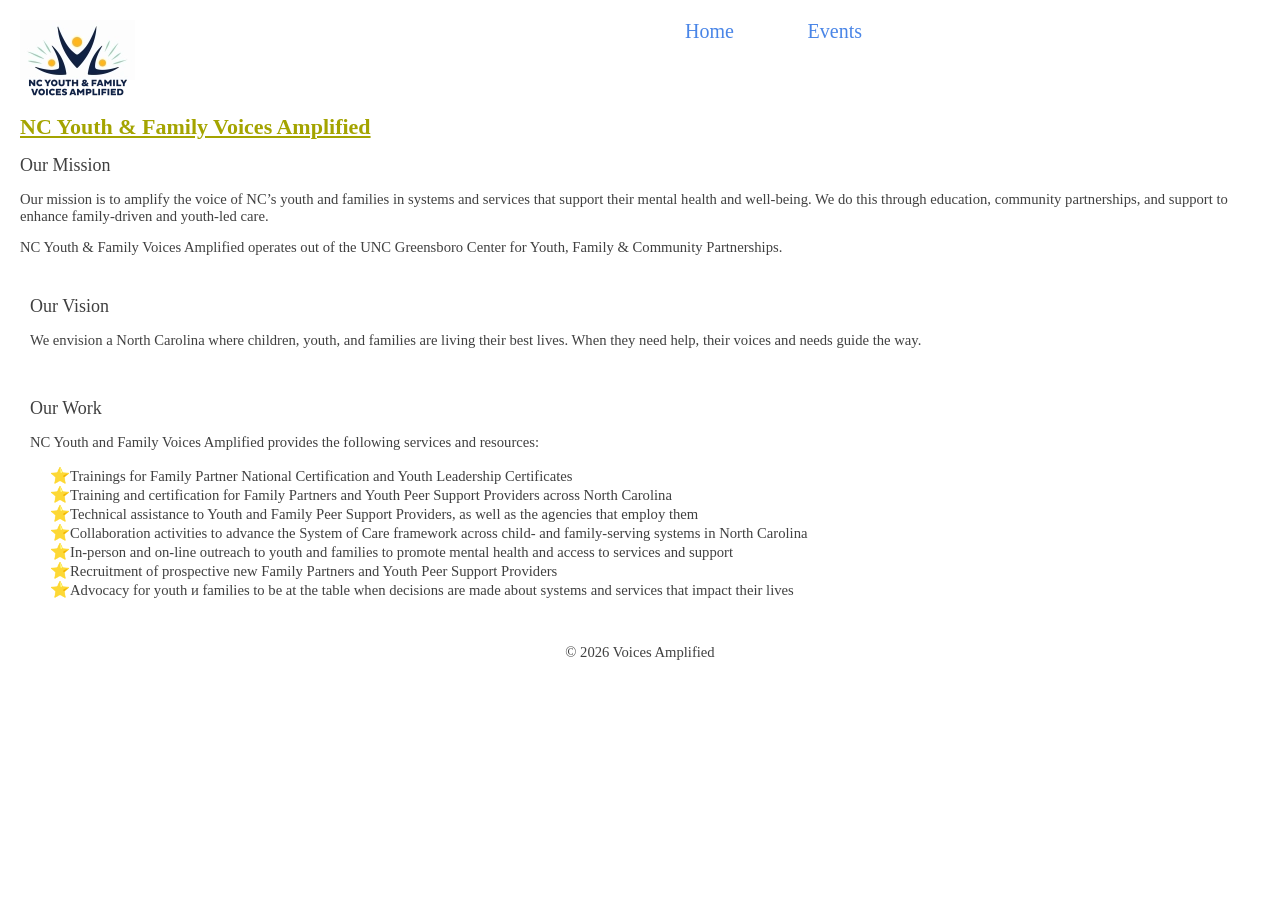
<file: index.html>
<!DOCTYPE html>
<!--
  Name: Sangye Tengkhar
  Date: 09.04.2026
  CSC 372-01

  This is the index.html page for Assignment 1: Community Event Guide. Introduces the community guide and links to the featured event.
-->
<html lang="en">

<head>
    <meta charset="UTF-8">
    <meta name="viewport" content="width=device-width, initial-scale=1.0">
    <title>Home</title>
    <link rel="icon" href="images/favicon.png" type="image/x-icon">
    <link rel="stylesheet" href="style.css">
</head>

<body>
    <header>
        <img src="images/logo.png" alt="Voices Amplified Logo">
        <nav>
            <a href="index.html">Home</a>
            <a href="event.html">Events</a>
        </nav>
    </header>
    <main>
        <h1>NC Youth & Family Voices Amplified</h1>
        <h2>Our Mission</h2>
        <p>Our mission is to amplify the voice of NC’s youth and families in systems and services that support their
            mental health and well-being. We do this through education, community partnerships, and support to
            enhance family-driven and youth-led care.</p>

        <p>
            NC Youth & Family Voices Amplified operates out of the UNC Greensboro Center for Youth, Family &
            Community Partnerships.
        </p>

        </article>
        <article>
            <h2>Our Vision</h2>
            <p>We envision a North Carolina where children, youth, and families are living their best lives. When they
                need help, their voices and needs guide the way.</p>
        </article>
        <article>
            <h2>Our Work</h2>
            <p>NC Youth and Family Voices Amplified provides the following services and resources:</p>
            <ul>
                <li>Trainings for Family Partner National Certification and Youth Leadership Certificates</li>
                <li>Training and certification for Family Partners and Youth Peer Support Providers across North
                    Carolina
                </li>
                <li>Technical assistance to Youth and Family Peer Support Providers, as well as the agencies that employ
                    them</li>
                <li>Collaboration activities to advance the System of Care framework across child- and family-serving
                    systems in North Carolina</li>
                <li>In-person and on-line outreach to youth and families to promote mental health and access to services
                    and
                    support</li>
                <li>Recruitment of prospective new Family Partners and Youth Peer Support Providers</li>
                <li>Advocacy for youth и families to be at the table when decisions are made about systems and services
                    that
                    impact their lives</li>
            </ul>
        </article>
    </main>

    <footer>
        <p>&copy; 2026 Voices Amplified</p>
    </footer>
</body>

</html>
</file>
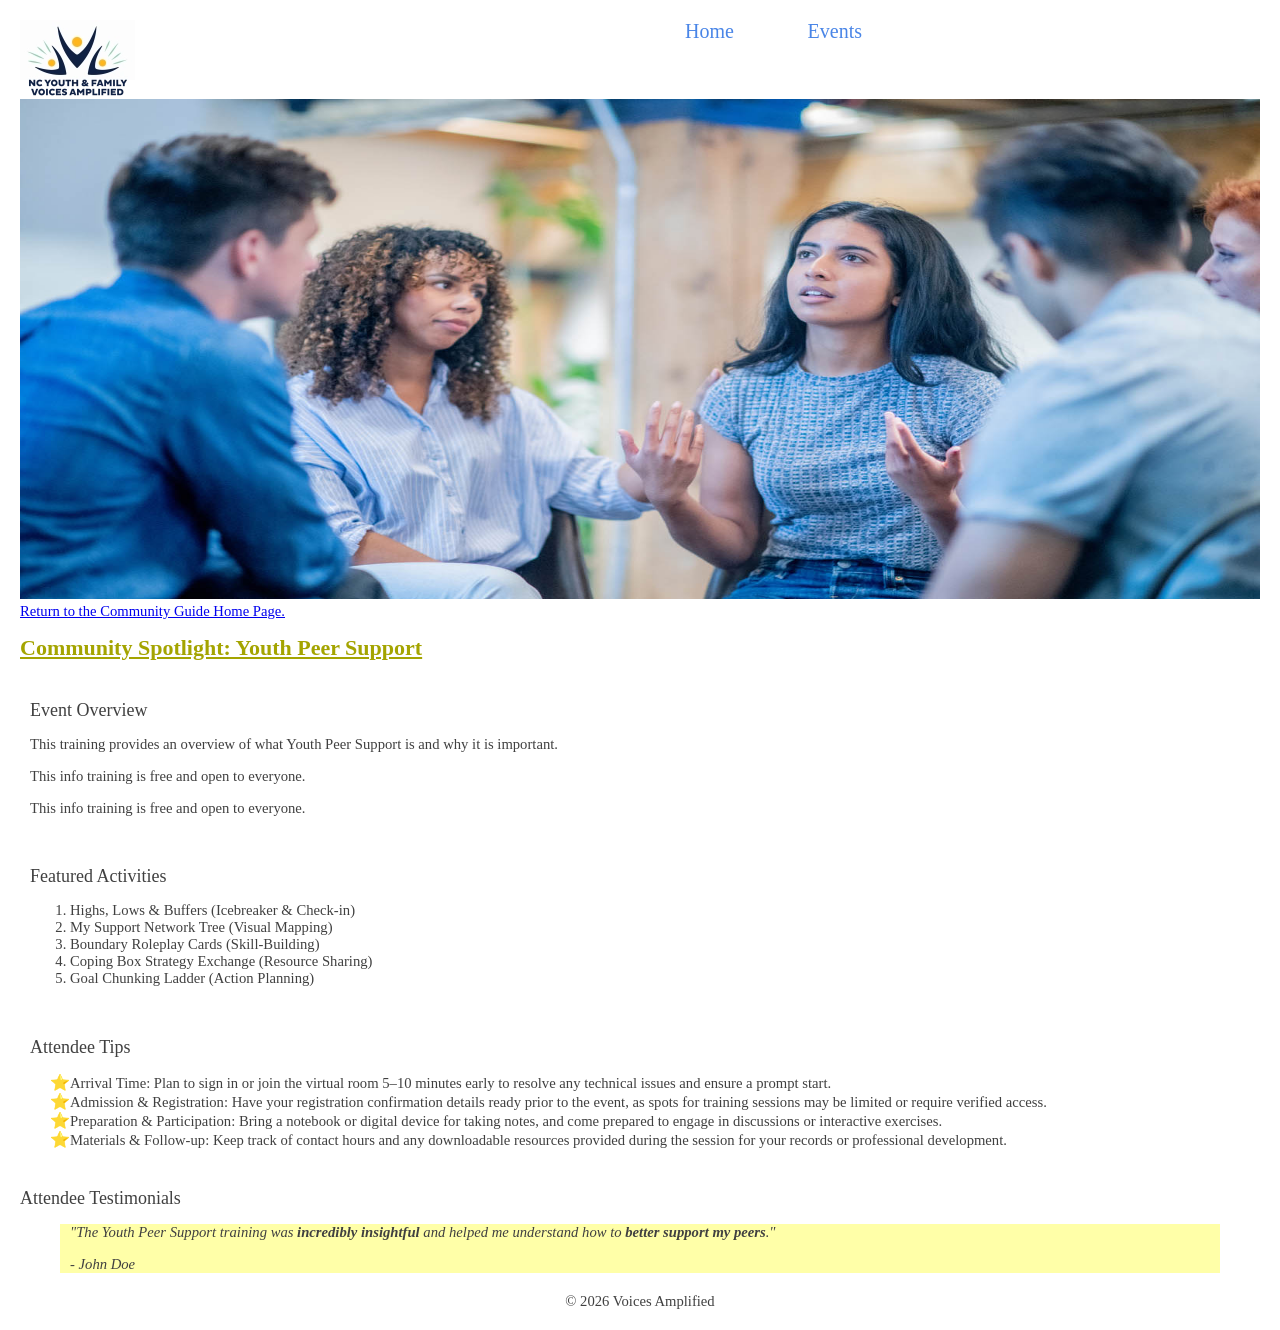
<file: event.html>
<!-- Extra features completed: Favicon and Custom List Marker -->
<!DOCTYPE html>
<html lang="en">

<head>
    <meta charset="UTF-8">
    <meta name="viewport" content="width=device-width, initial-scale=1.0">
    <title>Events</title>
    <link rel="icon" href="images/favicon.png" type="image/x-icon">
    <link rel="stylesheet" href="style.css">
</head>

<body>
    <header>
        <img src="images/logo.png" alt="Voices Amplified Logo">
        <nav>
            <a href="index.html">Home</a>
            <a href="event.html">Events</a>
        </nav>
    </header>
    <main>
        <img id="event-image" src="images/events-main.png"
            alt="A small group of diverse individuals sitting together in a Youth Peer Support group discussion">
        <a href="index.html">Return to the Community Guide Home Page.</a>
        <h1>Community Spotlight: Youth Peer Support</h1>

        <article>
            <h2>Event Overview</h2>
            <p>This training provides an overview of what Youth Peer Support is and why it is important.</p>
            <p>
                This info training is free and open to everyone.
            </p>

            <p>This info training is free and open to everyone.</p>
        </article>
        <article>
            <h2>Featured Activities</h2>
            <ol>
                <li>Highs, Lows & Buffers (Icebreaker & Check-in)</li>
                <li>My Support Network Tree (Visual Mapping)</li>
                <li>Boundary Roleplay Cards (Skill-Building)</li>
                <li>Coping Box Strategy Exchange (Resource Sharing)</li>
                <li>Goal Chunking Ladder (Action Planning)</li>
            </ol>
        </article>
        <article>
            <h2>Attendee Tips</h2>
            <ul>
                <li>Arrival Time: Plan to sign in or join the virtual room 5–10 minutes early to resolve any
                    technical issues and ensure a prompt start.</li>
                <li>Admission & Registration: Have your registration confirmation details ready prior to the event,
                    as spots for training sessions may be limited or require verified access.</li>
                <li>Preparation & Participation: Bring a notebook or digital device for taking notes, and come
                    prepared to engage in discussions or interactive exercises.</li>
                <li>Materials & Follow-up: Keep track of contact hours and any downloadable resources provided
                    during the session for your records or professional development.</li>
            </ul>
        </article>

        <section>
            <h2>Attendee Testimonials</h2>
            <blockquote>
                <p>"The Youth Peer Support training was <span class="testimonial">incredibly insightful</span> and
                    helped me understand how to <span class="testimonial">better support my peers</span>."</p>
                <cite>- John Doe</cite>
            </blockquote>
        </section>
    </main>

    <footer>
        <p>&copy; 2026 Voices Amplified</p>
    </footer>
</body>

</html>
</file>
<file: style.css>
body {
    background-color: white;
    color: #404040;
    font-size: 11pt;
    font-family: Georgia, Garamond, serif;
    margin:20px;
}

header {
    display: flex;
}

nav {
    margin-left: 500px;
}

nav a {
    text-decoration: none;
    font-size: 20px;
    margin-right: 20px;
    color: rgb(73, 133, 231);
    margin-left: 50px;
}

h1 {
    font-weight: bold;
    font-size: 22px;
    text-decoration: underline;
    color: #A4A400;
}

h2 {
    font-weight: normal;
    font-size: 18px;
}

blockquote {
    font-style: italic;
    padding-left: 10px;
    background-color: #FFFFA8;
}

.testimonial {
    font-weight: bold;
}

#event-image {
    height: 500px;
    width: 100%;
}

article {
    padding: 10px;
}

footer {
    text-align: center;
    margin-top: 20px;
}

ul li::marker {
    content: "⭐";
    font-size: 1rem;
}
</file>
